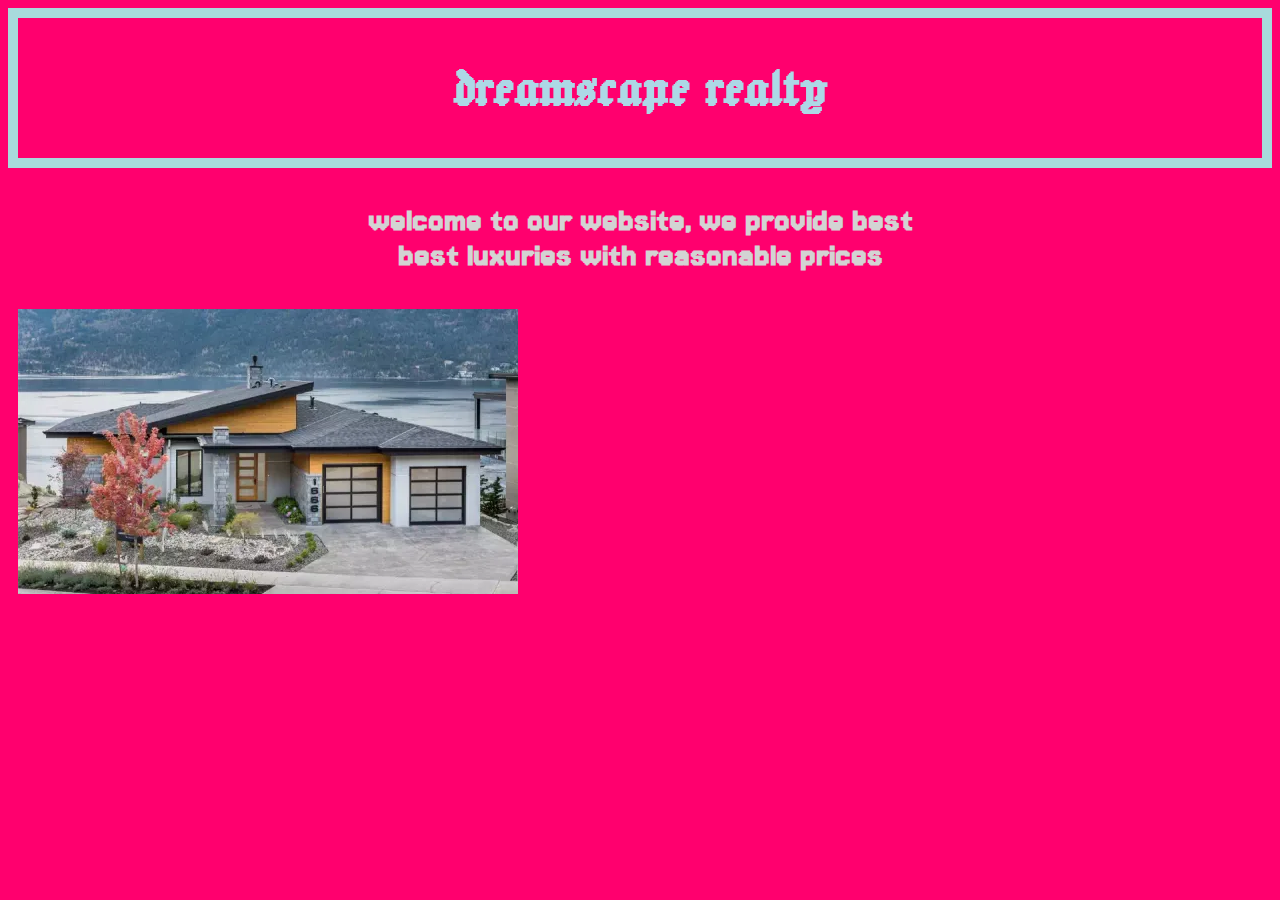
<file: index.html>
<!DOCTYPE html>
<html lang="en">
<head>
    <meta charset="UTF-8">
    <meta name="viewport" content="width=device-width, initial-scale=1.0">
    <title>Realestatepracticeproject</title>
    <link rel="stylesheet" href="./style.css">
    <link rel="preconnect" href="https://fonts.googleapis.com">
<link rel="preconnect" href="https://fonts.gstatic.com" crossorigin>
<link href="https://fonts.googleapis.com/css2?family=Jersey+15&display=swap" rel="stylesheet">
<link rel="preconnect" href="https://fonts.googleapis.com">
<link rel="preconnect" href="https://fonts.gstatic.com" crossorigin>
<link href="https://fonts.googleapis.com/css2?family=Jacquard+24&family=Jersey+15&display=swap" rel="stylesheet">
</head>
<body>
    <header>
        <h1>dreamscape realty</h1>
    </header>

    <div class="headingtext">
      <h3>welcome to our website, we provide best<br>
        best luxuries with reasonable prices </h3>
    </div>


    <div class="image1">
       <a href="./image1.html"> <img src="./the-sunset-1-front-elevated-elevation_m.webp" alt="1st image1"></a>
       </div>
</body>
</html>
</file>
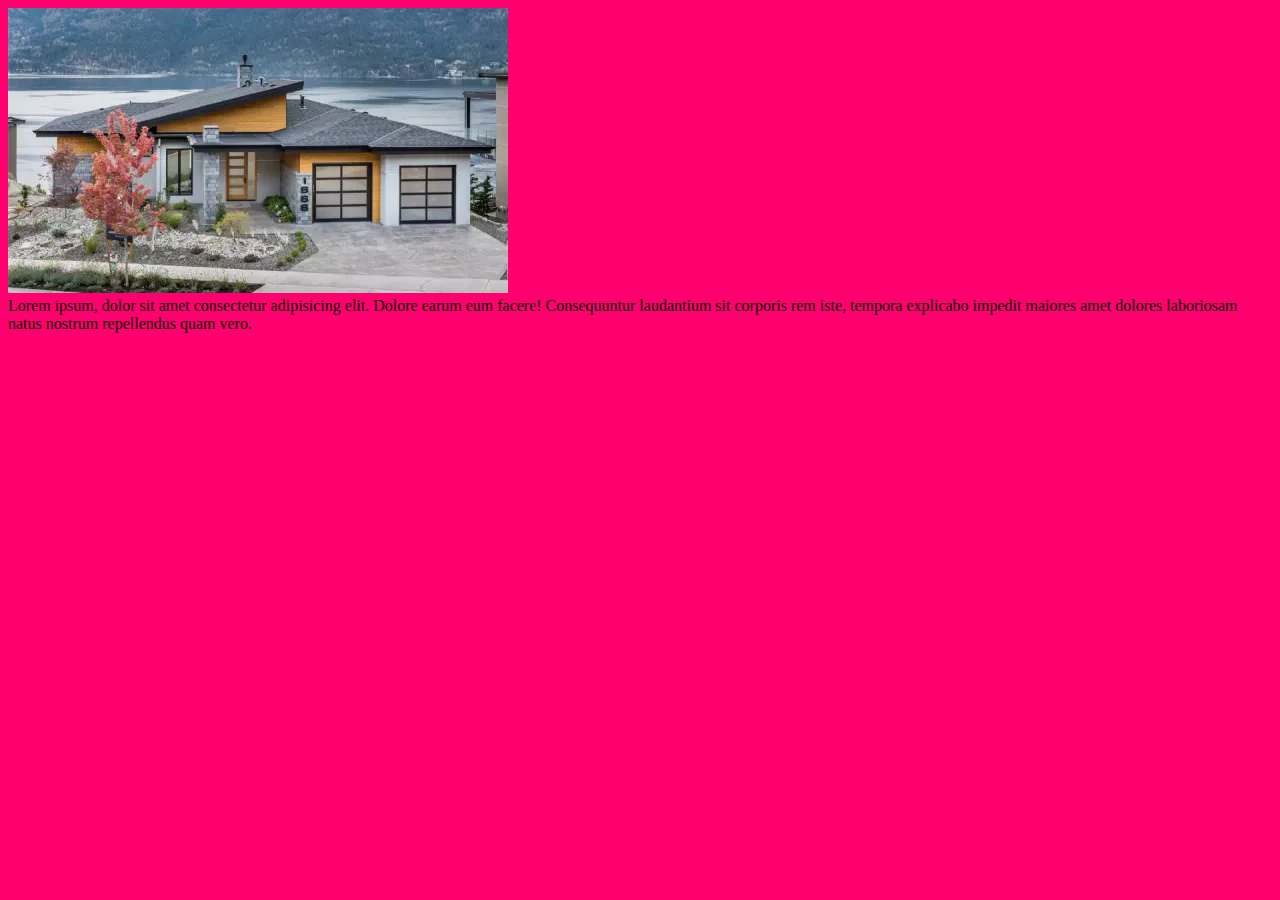
<file: image1.html>
<!DOCTYPE html>
<html lang="en">
<head>
    <meta charset="UTF-8">
    <meta name="viewport" content="width=device-width, initial-scale=1.0">
    <title>luxurybunglaow</title>
    <link rel="stylesheet" href="./style.css">
</head>
<body>
    <div class="luxury1">
    <img src="./the-sunset-1-front-elevated-elevation_m.webp" alt="image1">
    </div>
    <div class="text">
        Lorem ipsum, dolor sit amet consectetur adipisicing elit. Dolore earum eum facere! Consequuntur laudantium sit corporis rem iste, tempora explicabo impedit maiores amet dolores laboriosam natus nostrum repellendus quam vero.
    </div>
    
</body>
</html>
</file>
<file: style.css>
header{
    text-align: center;
    font-family: "Jacquard 24", system-ui;
    color:lightblue;
border: 10px solid #a8dadc;
    font-size: 30px;
}
*{
    background-color:rgb(255, 0, 110);
}
.headingtext{
    font-family: "Jersey 15", sans-serif;
    color:lightgrey;
    text-align: center;
    font-size: 30px;
    
}
.image1{
   max-width: 100px;
   max-height: 100px; 

margin-left: 10px;
}
.luxury1{
    
}
</file>
